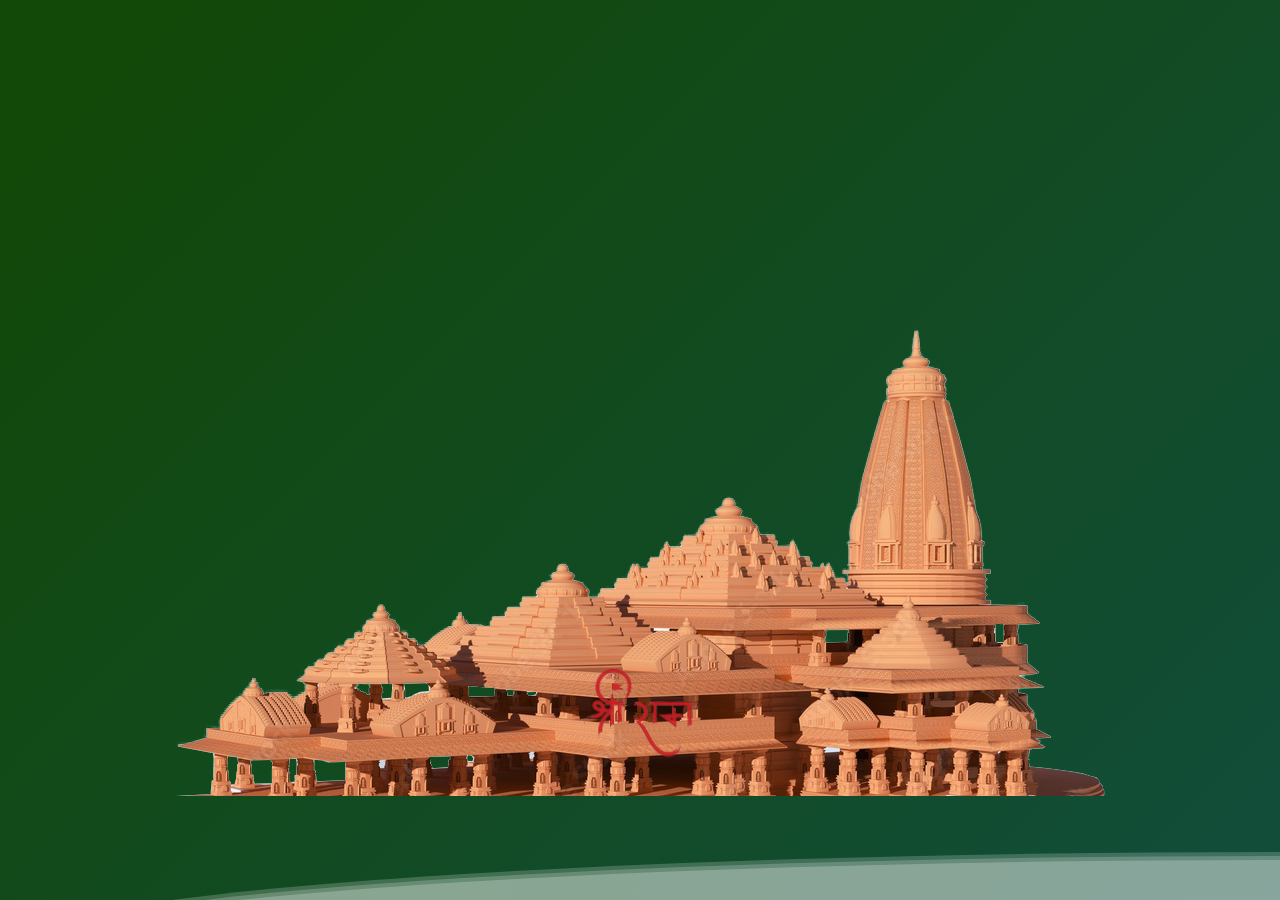
<file: index.html>
<!DOCTYPE html>
<html lang="en">
  <head>
    <meta charset="UTF-8" />
    <meta name="viewport" content="width=device-width, initial-scale=1.0" />
    <title>Kaushal Soni</title>
    <link rel="stylesheet" href="style.css" />
  </head>
  <body>
    <a href="text.html" alt="Mythrill" target="_blank">
      <div class="card">
        <div class="wrapper">
          <img src="final.png" class="cover-image" />
        </div>
        <img src="./44.png" class="title" />
        <img src="./22.png" class="character" />
      </div>
    </a>
    <div>
      <div class="wave"></div>
      <div class="wave"></div>
      <div class="wave"></div>
    </div>
  </body>
</html>
</file>
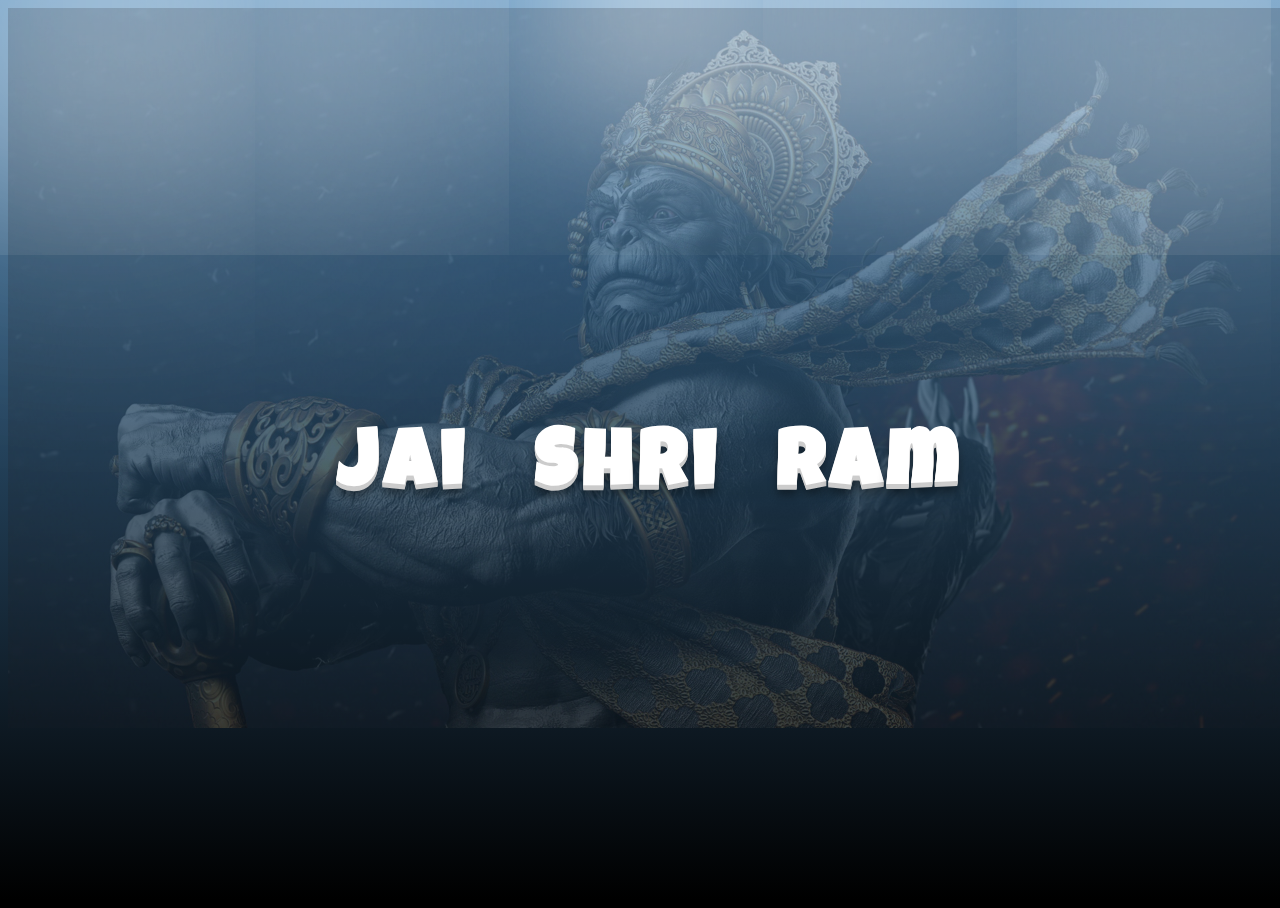
<file: text.html>
<!DOCTYPE html>
<html lang="en">
  <head>
    <meta charset="UTF-8" />
    <meta name="viewport" content="width=device-width, initial-scale=1.0" />
    <title>Kaushal Soni</title>
    <link rel="stylesheet" href="text.css" />
  </head>
  <body>
    <div class="untoldcoding">
      <img src="./ram.jpg" alt="" />
      <h1>
        <span>J</span>
        <span>a</span>
        <span>i&#160;&#160;</span>

        <span>&#160;&#160;S</span>
        <span>h</span>
        <span>r</span>
        <span>i</span>
        <span>&#160;</span>

        <span>&#160;&#160;R</span>
        <span>a</span>
        <span>m</span>
      </h1>
    </div>
  </body>
</html>
</file>
<file: style.css>
:root {
  --card-height: 800px;
  --card-width: calc(var(--card-height) / 1.9);
}
* {
  box-sizing: border-box;
}
body {
  margin: auto;
  font-family: -apple-system, BlinkMacSystemFont, sans-serif;
  overflow: auto;
  background: linear-gradient(
    315deg,
    rgba(101, 0, 94, 1) 3%,
    rgb(28, 65, 102) 38%,
    rgb(17, 79, 75) 68%,
    rgb(18, 72, 8) 98%
  );
  animation: gradient 15s ease infinite;
  background-size: 400% 400%;
  background-attachment: fixed;
  display: flex;
  justify-content: center;
  align-items: center;
}
@keyframes gradient {
  0% {
    background-position: 0% 0%;
  }
  50% {
    background-position: 100% 100%;
  }
  100% {
    background-position: 0% 0%;
  }
}

.wave {
  background: rgb(255 255 255 / 25%);
  border-radius: 1000% 1000% 0 0;
  position: fixed;
  width: 200%;
  height: 12em;
  animation: wave 10s -3s linear infinite;
  transform: translate3d(0, 0, 0);
  opacity: 0.8;
  bottom: -9rem;
  left: 0;
  z-index: 9;
}

.wave:nth-of-type(2) {
  bottom: -9.25em;
  animation: wave 18s linear reverse infinite;
  opacity: 0.8;
  z-index: -9;
}

.wave:nth-of-type(3) {
  bottom: -9.5em;
  animation: wave 20s -1s reverse infinite;
  opacity: 0.9;
}

@keyframes wave {
  2% {
    transform: translateX(1);
  }

  25% {
    transform: translateX(-25%);
  }

  50% {
    transform: translateX(-50%);
  }

  75% {
    transform: translateX(-25%);
  }

  100% {
    transform: translateX(1);
  }
}
.card {
  width: var(--card-width);
  height: var(--card-height);
  position: relative;
  display: flex;
  justify-content: center;
  align-items: flex-end;
  padding: 0 36px;
  perspective: 2500px;
  margin: 0 50px;
  box-shadow: none;
}

.cover-image {
  object-fit: cover;
}

.wrapper {
  transition: all 5.5s;
  position: absolute;

  z-index: -1;
}

.card:hover .wrapper {
  box-shadow: 2px 35px 32px 38px rgba(0, 0, 0, 0.75);
  -webkit-box-shadow: 2px 35px 32px -8px rgb(30, 29, 28);
  z-index: 5;
  filter: blur(2px);
  filter: saturate(2);
  box-shadow: none;
}

.title {
  width: 50%;
  opacity: 0.9;
  transition: transform 0.5s;
}
.card:hover .title {
  transform: translate3d(0%, -430px, 1390px);
  opacity: 1;
  filter: brightness(1.75);

  z-index: -3;
}

.character {
  width: 60%;
  opacity: 0;
  transition: all 0.5s;
  position: absolute;
  z-index: -1;
}

.card:hover .character {
  opacity: 1;
  transform: translate3d(0%, -50%, 580px);
  
  animation: untoldcoding 0.5s infinite ease-in-out;
}
/* @keyframes untoldcoding {
  0% {
    filter: drop-shadow(0 0 0.75rem rgb(246, 127, 0));
  }

  100% {
    filter: drop-shadow(0 0 0.75rem rgb(185, 185, 185));
  }
} */
</file>
<file: text.css>
@import url("https://fonts.googleapis.com/css?family=Luckiest+Guy");

body {
  position: absolute;
  top: 0;
  left: 0;
  right: 0;
  bottom: 0;
  width: 100%;
  height: 100%;
  background-color: black;
  background-image: -webkit-linear-gradient(90deg, black 0%, steelblue 100%);
  background-attachment: fixed;
  background-size: 100% 100%;
  overflow: hidden;
  font-family: "Luckiest Guy", cursive;
  -webkit-font-smoothing: antialiased;
}
img {
  width: 100%;
  height: 120%;
  opacity: 0.2;
}

::selection {
  background: transparent;
}

body:before {
  content: "";
  position: absolute;
  top: 0;
  left: 0;
  right: 0;
  width: 0;
  height: 0;
  margin: auto;
  border-radius: 100%;
  background: transparent;
  display: block;
  box-shadow: 0 0 150px 100px rgba(255, 255, 255, 0.6),
    200px 0 200px 150px rgba(255, 255, 255, 0.6),
    -250px 0 300px 150px rgba(255, 255, 255, 0.6),
    550px 0 300px 200px rgba(255, 255, 255, 0.6),
    -550px 0 300px 200px rgba(255, 255, 255, 0.6);
}

h1 {
  cursor: default;
  position: absolute;
  top: 0;
  left: 0;
  right: 0;
  bottom: 0;
  width: 100%;
  height: 100px;
  margin: auto;
  display: block;
  text-align: center;
}

h1 span {
  position: relative;
  top: 20px;
  display: inline-block;
  -webkit-animation: bounce 0.3s ease infinite alternate;
  font-size: 80px;
  color: #fff;
  text-shadow: 0 1px 0 #ccc, 0 2px 0 #ccc, 0 3px 0 #ccc, 0 4px 0 #ccc,
    0 5px 0 #ccc, 0 6px 0 transparent, 0 7px 0 transparent, 0 8px 0 transparent,
    0 9px 0 transparent, 0 10px 10px rgba(0, 0, 0, 0.4);
}

h1 span:nth-child(2) {
  -webkit-animation-delay: 0.1s;
}

h1 span:nth-child(3) {
  -webkit-animation-delay: 0.2s;
}

h1 span:nth-child(4) {
  -webkit-animation-delay: 0.3s;
}

h1 span:nth-child(5) {
  -webkit-animation-delay: 0.4s;
}

h1 span:nth-child(6) {
  -webkit-animation-delay: 0.5s;
}

h1 span:nth-child(7) {
  -webkit-animation-delay: 0.6s;
}

h1 span:nth-child(8) {
  -webkit-animation-delay: 0.2s;
}

h1 span:nth-child(9) {
  -webkit-animation-delay: 0.3s;
}

h1 span:nth-child(10) {
  -webkit-animation-delay: 0.4s;
}

h1 span:nth-child(11) {
  -webkit-animation-delay: 0.5s;
}

h1 span:nth-child(12) {
  -webkit-animation-delay: 0.6s;
}

h1 span:nth-child(13) {
  -webkit-animation-delay: 0.7s;
}

@-webkit-keyframes bounce {
  100% {
    top: -20px;
    text-shadow: 0 1px 0 #ccc, 0 2px 0 #ccc, 0 3px 0 #ccc, 0 4px 0 #ccc,
      0 5px 0 #ccc, 0 6px 0 #ccc, 0 7px 0 #ccc, 0 8px 0 #ccc, 0 9px 0 #ccc,
      0 50px 25px rgba(0, 0, 0, 0.2);
  }
}
</file>
